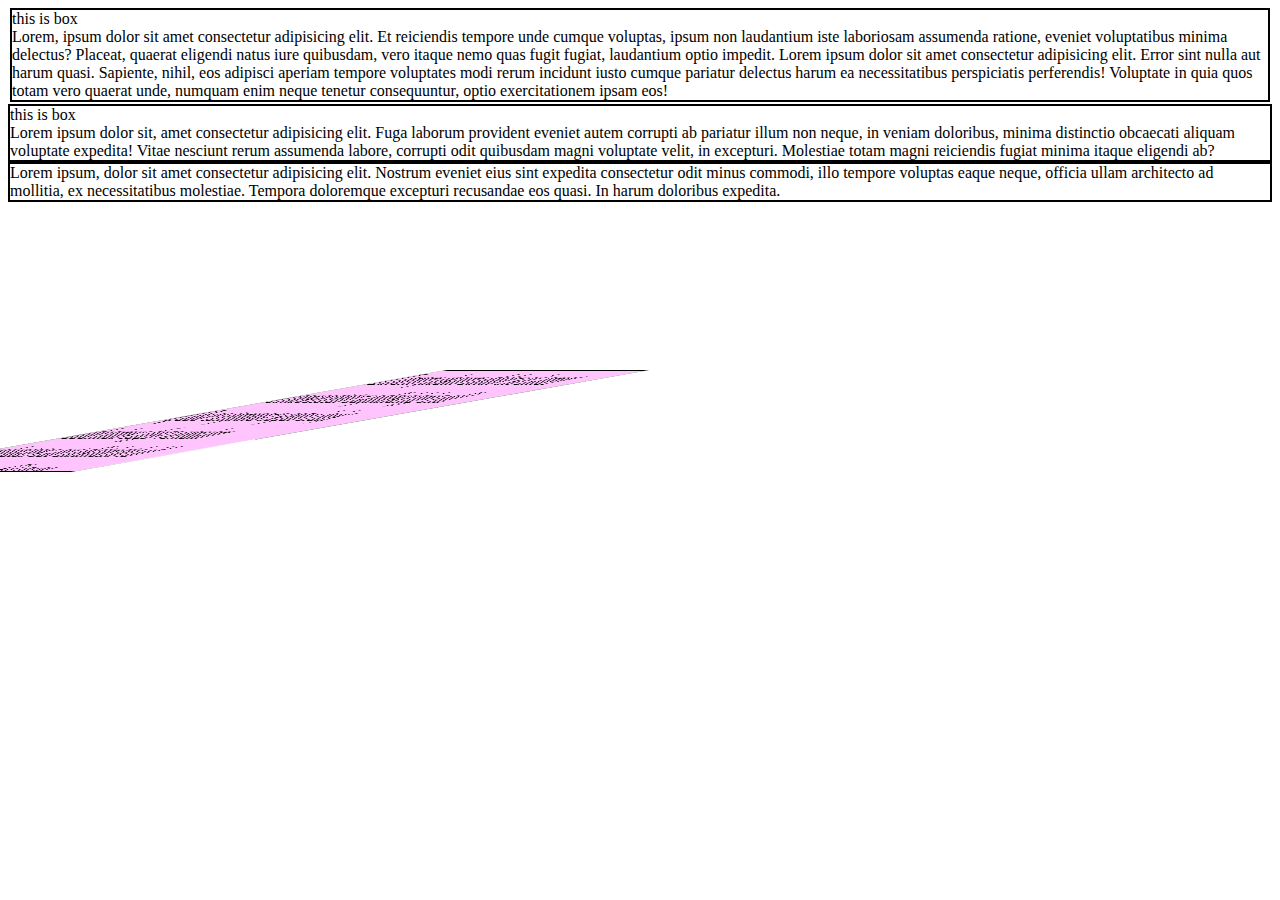
<file: box properties/index.html>
<!DOCTYPE html>
<html lang="en">
<head>
    <meta charset="UTF-8">
    <meta name="viewport" content="width=device-width, initial-scale=1.0">
    <title>Document</title>
    <link rel="stylesheet" href="property.css">
</head>
<body>
    <div class="box">
        this is box <br>
        Lorem, ipsum dolor sit amet consectetur adipisicing elit. Et reiciendis tempore unde cumque voluptas, ipsum non laudantium iste laboriosam assumenda ratione, eveniet voluptatibus minima delectus? Placeat, quaerat eligendi natus iure quibusdam, vero itaque nemo quas fugit fugiat, laudantium optio impedit.
        Lorem ipsum dolor sit amet consectetur adipisicing elit. Error sint nulla aut harum quasi. Sapiente, nihil, eos adipisci aperiam tempore voluptates modi rerum incidunt iusto cumque pariatur delectus harum ea necessitatibus perspiciatis perferendis! Voluptate in quia quos totam vero quaerat unde, numquam enim neque tenetur consequuntur, optio exercitationem ipsam eos!
    </div>
    <div class="box2">
        this is box <br>Lorem ipsum dolor sit, amet consectetur adipisicing elit. Fuga laborum provident eveniet autem corrupti ab pariatur illum non neque, in veniam doloribus, minima distinctio obcaecati aliquam voluptate expedita! Vitae nesciunt rerum assumenda labore, corrupti odit quibusdam magni voluptate velit, in excepturi. Molestiae totam magni reiciendis fugiat minima itaque eligendi ab?
    </div>
    <div class="pos">
        Lorem ipsum, dolor sit amet consectetur adipisicing elit. Nostrum eveniet eius sint expedita consectetur odit minus commodi, illo tempore voluptas eaque neque, officia ullam architecto ad mollitia, ex necessitatibus molestiae. Tempora doloremque excepturi recusandae eos quasi. In harum doloribus expedita.
    </div><br>
    <div class="transforms">
        Lorem ipsum dolor sit amet consectetur adipisicing elit. Quae tempora sequi eius, ducimus fuga veniam voluptates aut distinctio id impedit maxime. Sit quae impedit ducimus labore veniam dolor non sapiente odio, quasi sequi ratione, deserunt accusantium, odit rem? Necessitatibus, cumque.
    </div>

</html>
</file>
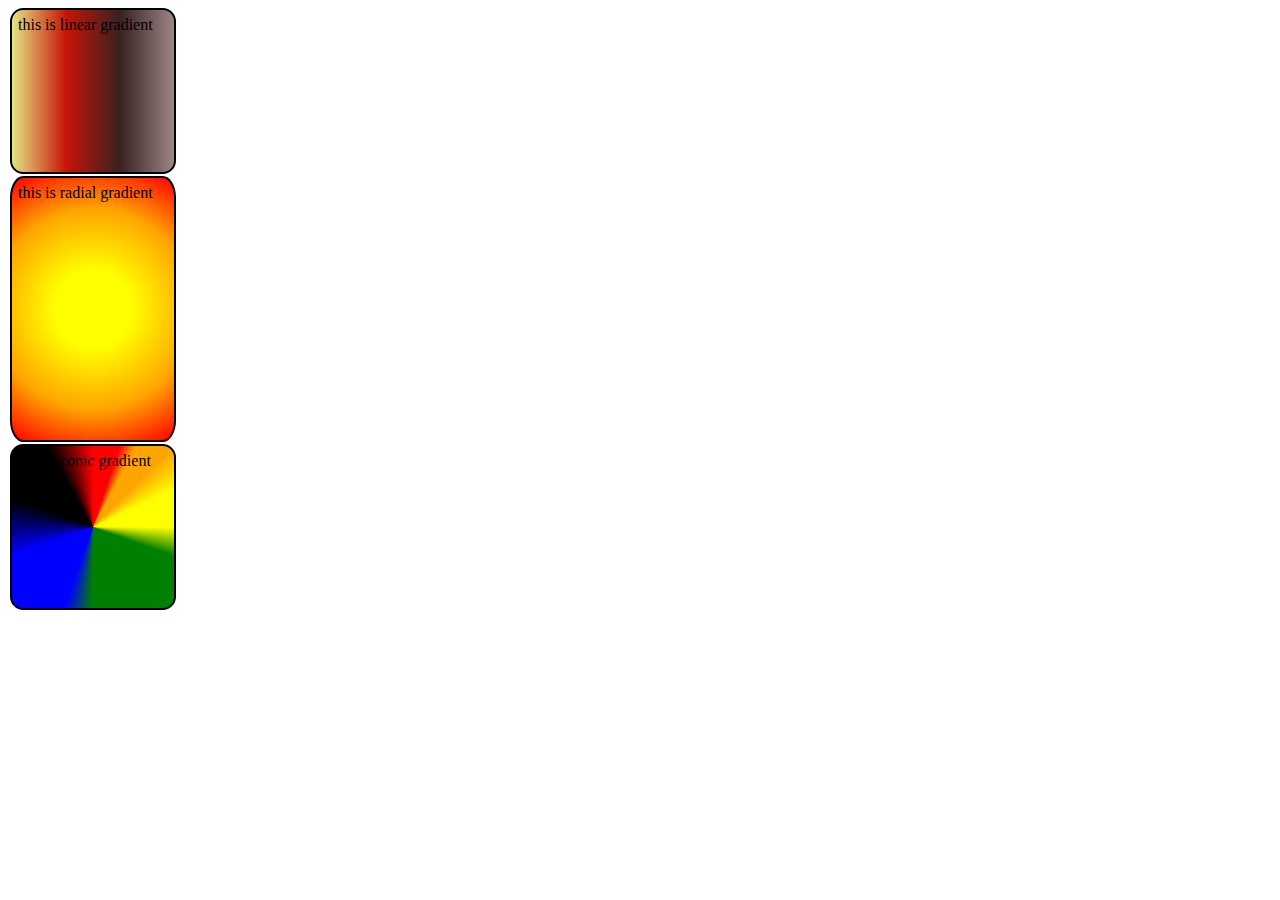
<file: gradient/index.html>
<!DOCTYPE html>
<html lang="en">
<head>
    <meta charset="UTF-8">
    <meta name="viewport" content="width=device-width, initial-scale=1.0">
    <title>Gradient in css</title>
    <link rel="stylesheet" href="gradient.css">
</head>
<body>
    <div class="linear-gradient">
        this is linear gradient
    </div>
    <div class="radial-gradient">
        this is radial gradient
    </div>
    <div class="conic-gradient">
        this is conic gradient
    </div>
</body>
</html>
</file>
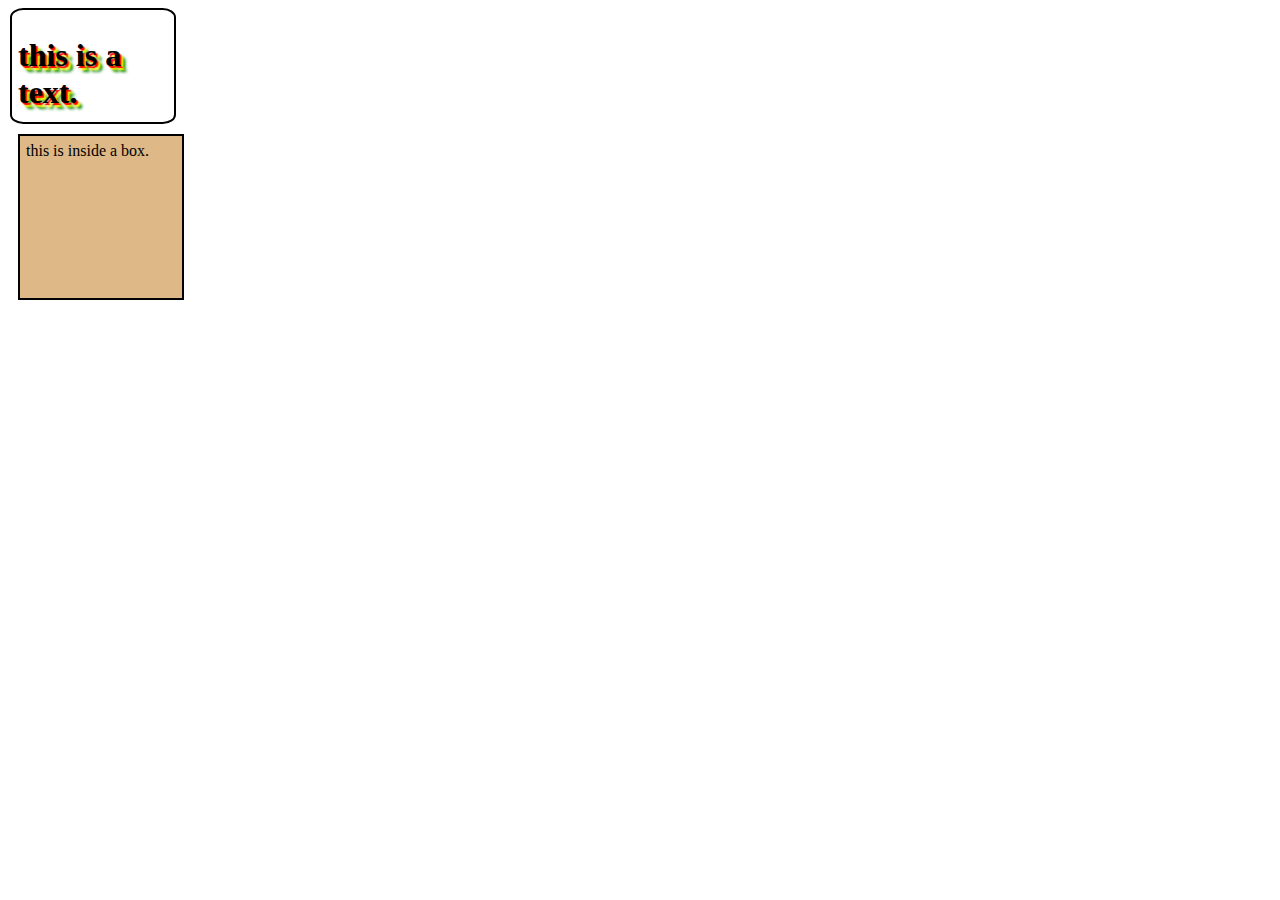
<file: shadows/index.html>
<!DOCTYPE html>
<html lang="en">
<head>
    <meta charset="UTF-8">
    <meta name="viewport" content="width=device-width, initial-scale=1.0">
    <title>Document</title>
    <link rel="stylesheet" href="shadow.css">
</head>
<body>
    <div class="text">
        <h1>this is a text.</h1>
    </div>
    <aside>
        <div class="box">
            this is inside a box.
        </div>
    </aside>
</body>
</html>
</file>
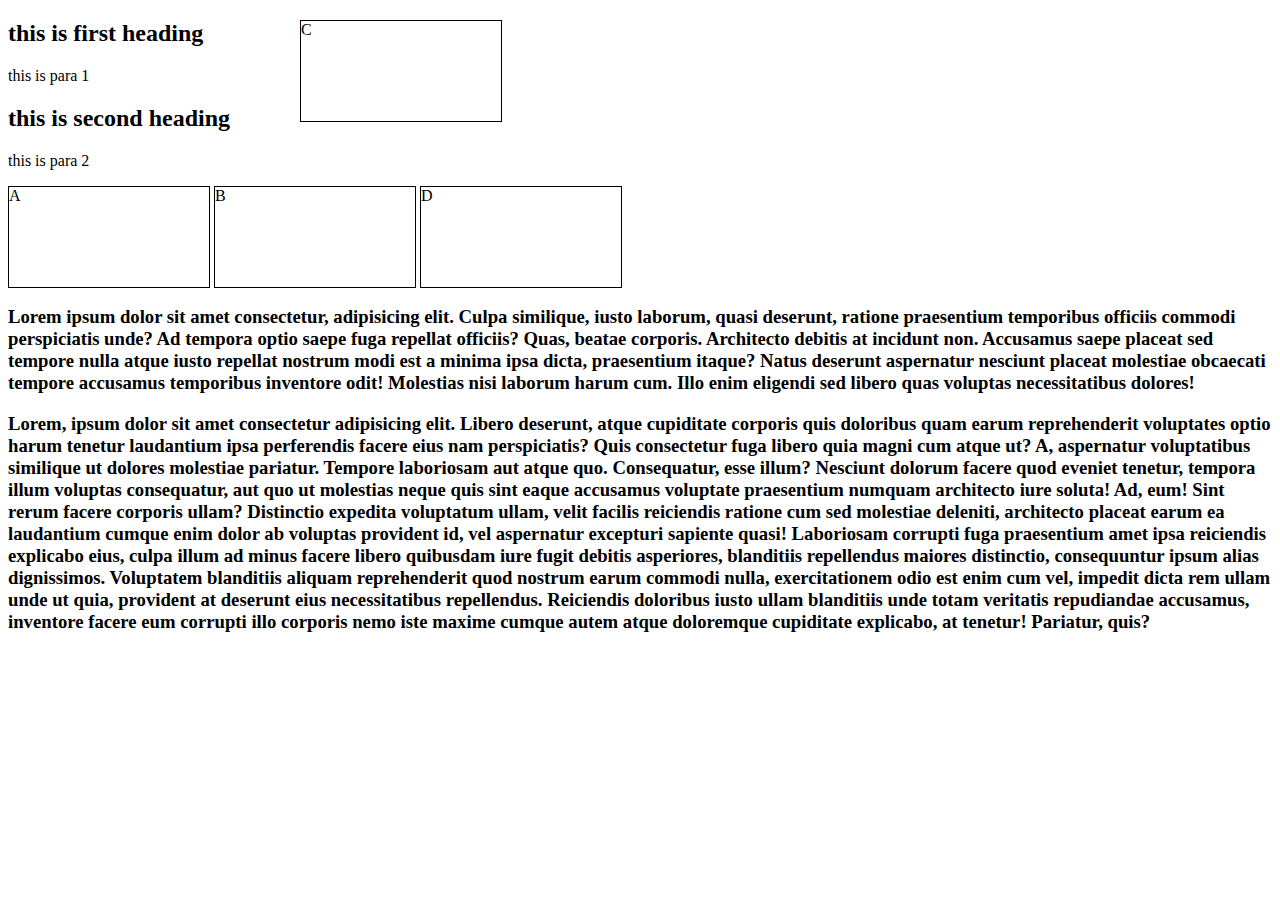
<file: box properties/pos.html>
<!DOCTYPE html>
<html lang="en">
<head>
    <meta charset="UTF-8">
    <meta name="viewport" content="width=device-width, initial-scale=1.0">
    <title>Position</title>
    <link rel="stylesheet" href="position.css">
</head>
<body>
    <h2>this is first heading</h2>
    <p>this is para 1</p>
    <h2>this is second heading</h2>
    <p>this is para 2</p>
    <div class="box1">A</div>
    <div class="box2">B</div>
    <div class="box3">C</div>
    <div class="box4">D</div>
    <h3>Lorem ipsum dolor sit amet consectetur, adipisicing elit. Culpa similique, iusto laborum, quasi deserunt, ratione praesentium temporibus officiis commodi perspiciatis unde? Ad tempora optio saepe fuga repellat officiis? Quas, beatae corporis. Architecto debitis at incidunt non. Accusamus saepe placeat sed tempore nulla atque iusto repellat nostrum modi est a minima ipsa dicta, praesentium itaque? Natus deserunt aspernatur nesciunt placeat molestiae obcaecati tempore accusamus temporibus inventore odit! Molestias nisi laborum harum cum. Illo enim eligendi sed libero quas voluptas necessitatibus dolores!</h3>
    <h3>Lorem, ipsum dolor sit amet consectetur adipisicing elit. Libero deserunt, atque cupiditate corporis quis doloribus quam earum reprehenderit voluptates optio harum tenetur laudantium ipsa perferendis facere eius nam perspiciatis? Quis consectetur fuga libero quia magni cum atque ut? A, aspernatur voluptatibus similique ut dolores molestiae pariatur. Tempore laboriosam aut atque quo. Consequatur, esse illum? Nesciunt dolorum facere quod eveniet tenetur, tempora illum voluptas consequatur, aut quo ut molestias neque quis sint eaque accusamus voluptate praesentium numquam architecto iure soluta! Ad, eum! Sint rerum facere corporis ullam? Distinctio expedita voluptatum ullam, velit facilis reiciendis ratione cum sed molestiae deleniti, architecto placeat earum ea laudantium cumque enim dolor ab voluptas provident id, vel aspernatur excepturi sapiente quasi! Laboriosam corrupti fuga praesentium amet ipsa reiciendis explicabo eius, culpa illum ad minus facere libero quibusdam iure fugit debitis asperiores, blanditiis repellendus maiores distinctio, consequuntur ipsum alias dignissimos. Voluptatem blanditiis aliquam reprehenderit quod nostrum earum commodi nulla, exercitationem odio est enim cum vel, impedit dicta rem ullam unde ut quia, provident at deserunt eius necessitatibus repellendus. Reiciendis doloribus iusto ullam blanditiis unde totam veritatis repudiandae accusamus, inventore facere eum corrupti illo corporis nemo iste maxime cumque autem atque doloremque cupiditate explicabo, at tenetur! Pariatur, quis?</h3>
</body>
</html>
</file>
<file: box properties/property.css>
/*overflow*/
.box{
    border: 2px solid;
    max-height: 100px;
    overflow: scroll;
    margin: 2px;
}
.box2{
    border: 2px solid;
    min-height: fit-content;
}
/* position*/
.pos{/* this is about pos/order of diff elements in page. default : static */
    border: 2px solid;
}

.transforms{
    background-color: rgb(255, 196, 253);
    border: 1px solid;
    margin: 150px;
    width: 200px;
    height: 100px;
    overflow-y: scroll;
    /*transform: translate(100px);   /*only for div not span */
    /*transform: scale(2,3); /*(horizontal stretch, vertical stretch)*/
     transform: skew(-80deg);
}
</file>
<file: gradient/gradient.css>
div[class="linear-gradient"]{
    width: 150px;
    height: 150px;
    border: 2px solid black;
    border-radius: 8%;
    padding: 6px;
    margin: 2px;
    background-image: linear-gradient(to top right,blue,white);
    background-image: linear-gradient(90deg ,blue,white);
    background-image: linear-gradient(to right, rgba(200,200,7,0.5),rgb(200,20,7,1),rgb(57, 33, 33),rgb(155, 133, 133));
}
div[class*="radial-gradient"]{
    width: 150px;
    height: 250px;
    border: 2px solid black;
    border-radius: 8%;
    padding: 6px;
    margin: 2px;
    background-image: radial-gradient( rgb(245, 207, 207),rgb(73, 73, 88),rgb(0,0,0));
    background-image: radial-gradient(circle, rgb(245, 207, 207),rgb(73, 73, 88),rgb(0,0,0));
    background-image: radial-gradient(circle, yellow 25%, orange 65%, red);
}
div[class*="conic-gradient"]{
    width: 150px;
    height: 150px;
    border: 2px solid black;
    border-radius: 8%;
    padding: 6px;
    margin: 2px;
    /* syntax: bcgd-img: conic gradient([from angle],[AT POS],color[deg],color[deg])*/
    background-image: conic-gradient( 
        red 18deg, orange 28deg 45deg, yellow 65deg 90deg, 
        green 110deg 180deg, blue 200deg 250deg,black 290deg 330deg, red);
    
}
</file>
<file: shadows/shadow.css>
.text{
    width: 150px;
    height: 100px;
    border: 2px solid black;
    border-radius: 8%;
    padding: 6px;
    margin: 2px;
    text-shadow: 2px 2px 1px red; /* width height blur color*/
    text-shadow: 2px 2px 1px red, 4px 4px 2px yellow, 6px 6px 3px green;
}
.box{
    width: 150px;
    height: 150px;
    padding: 6px;
    margin: 12px;
    background-color: burlywood;
    box-shadow: 2px 2px,4px -4px green;/* no color ~ same as text color */
    box-shadow: 10px 10px,-10px -10px;
    box-shadow: 2px 0 0 0 black; /*right*/
    box-shadow: -2px 0 0 0 black; /*left*/
    box-shadow: 0 2px 0 0 black; /*bottom*/
    box-shadow: 0 -2px 0 0 black; /*top*/
    box-shadow: 0 0 0 2px black; /*all the sides*/
}
</file>
<file: box properties/position.css>
div {
    display: inline-block;
    width: 200px;
    height: 100px;
    border: 1px solid;
}
.box3{
     position: relative; /*the relative position is w.r.t its normal position */
     top: 20px;
}
/* .box1{
    position: fixed;
    background-color: blue;
} */
.box3{
    position: absolute;
    top: 20px;
    left: 300px;
}
.box4{
    position: sticky;
    top: 0px;
}
</file>
